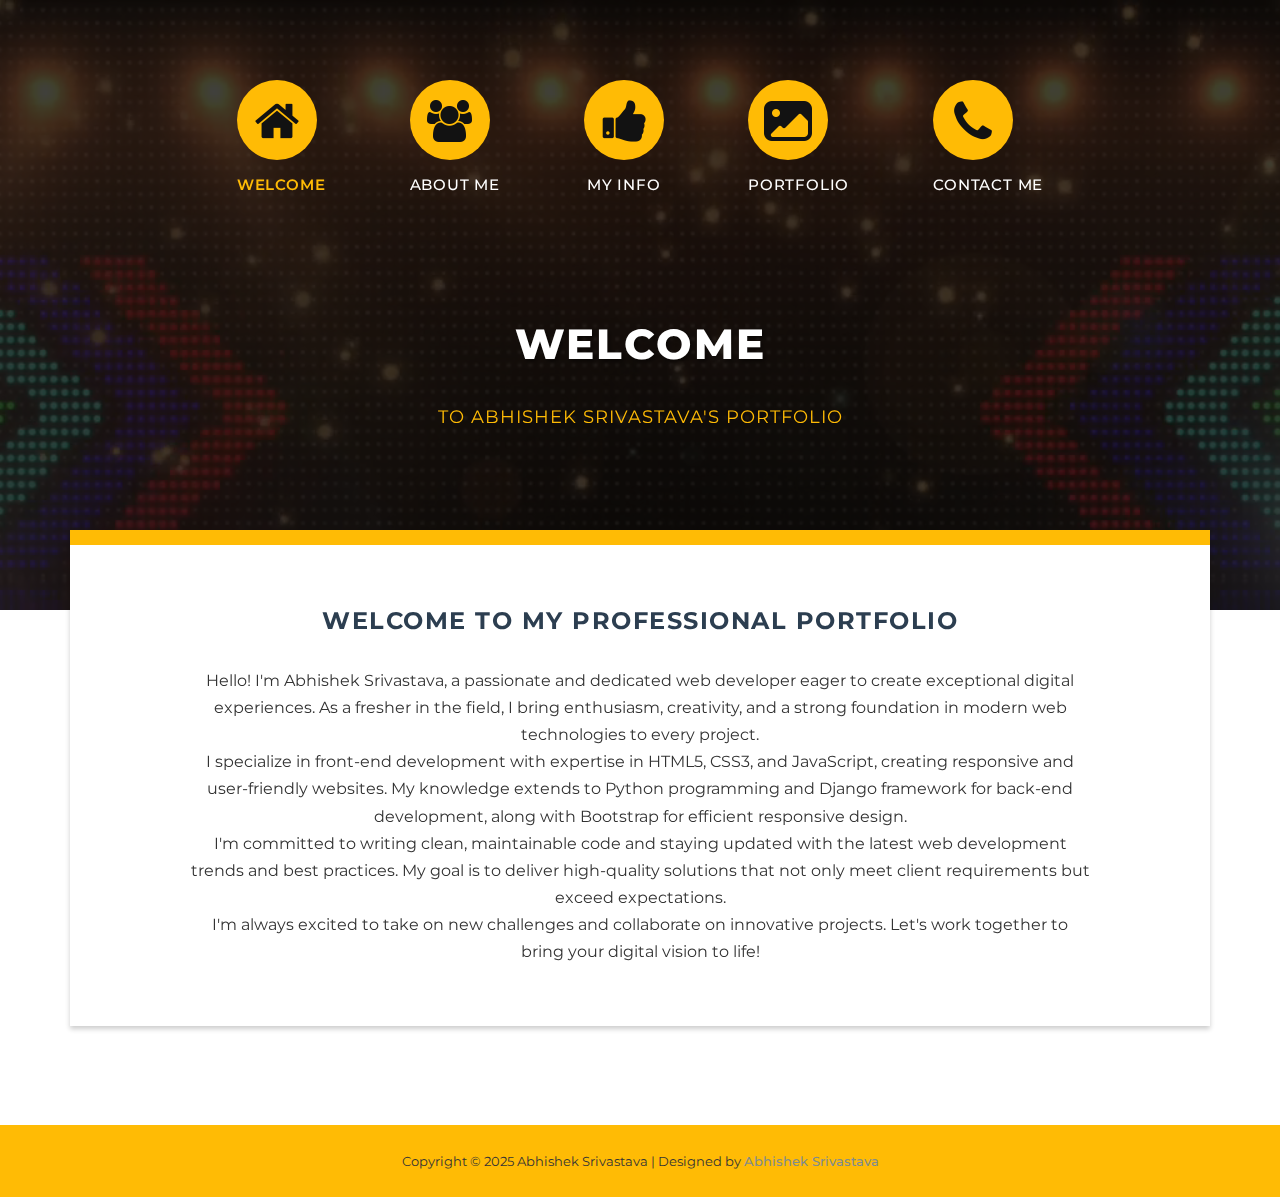
<file: index.html>
<!doctype html>
<!--[if lt IE 7]>      <html class="no-js lt-ie9 lt-ie8 lt-ie7" lang=""> <![endif]-->
<!--[if IE 7]>         <html class="no-js lt-ie9 lt-ie8" lang=""> <![endif]-->
<!--[if IE 8]>         <html class="no-js lt-ie9" lang=""> <![endif]-->
<!--[if gt IE 8]><!--> <html class="no-js" lang=""> <!--<![endif]-->
    <head>
        <meta charset="utf-8">
        <meta http-equiv="X-UA-Compatible" content="IE=edge,chrome=1">        <title>Abhishek Srivastava - Web Developer</title>
<!--
Site made by Abhishek Srivastava
-->
        <link href="img/favicon.png" rel="icon">
        <meta name="description" content="">
        <meta name="viewport" content="width=device-width, initial-scale=1">
        <link rel="apple-touch-icon" href="apple-touch-icon.png">

        <link rel="stylesheet" href="css/bootstrap.min.css">
        <link rel="stylesheet" href="css/bootstrap-theme.min.css">
        <link rel="stylesheet" href="css/fontAwesome.css">
        <link rel="stylesheet" href="css/templatemo-style.css">

        <link href="https://fonts.googleapis.com/css?family=Montserrat:100,200,300,400,500,600,700,800,900" rel="stylesheet">

        <script src="js/vendor/modernizr-2.8.3-respond-1.4.2.min.js"></script>
    </head>
    <body>

      <div class="overlay"></div>
      <section class="top-part">
        <video autoplay muted loop id="myVideo">
          <source src="videos/Dante.mp4" type="video/mp4">
        </video>
        </section>
        
        <section class="cd-hero">

          <div class="cd-slider-nav">
            <nav>
              <span class="cd-marker item-1"></span>
              <ul>
                <li class="selected"><a href="#0"><div class="image-icon"><img src="img/home-icon.png"></div><h6>Welcome</h6></a></li>
                <li><a href="#0"><div class="image-icon"><img src="img/about-icon.png"></div><h6>About Me</h6></a></li>
                <li><a href="#0"><div class="image-icon"><img src="img/featured-icon.png"></div><h6>My Info</h6></a></li>
                <li><a href="#0"><div class="image-icon"><img src="img/projects-icon.png"></div><h6>Portfolio</h6></a></li>
                <li><a href="#0"><div class="image-icon"><img src="img/contact-icon.png"></div><h6>Contact Me</h6></a></li>
              </ul>
            </nav> 
          </div> <!-- .cd-slider-nav -->

          <ul class="cd-hero-slider">

            <li class="selected">              <div class="heading">
                <h1>WELCOME</h1>
                <span>To Abhishek Srivastava's Portfolio</span>
              </div>
              <div class="cd-full-width first-slide">
                <div class="container">
                  <div class="row">
                    <div class="col-md-12">                      <div class="content first-content">
                        <h4>Welcome to My Professional Portfolio</h4>
                        <p>Hello! I'm Abhishek Srivastava, a passionate and dedicated web developer eager to create exceptional digital experiences. As a fresher in the field, I bring enthusiasm, creativity, and a strong foundation in modern web technologies to every project.</p>
                        <p>I specialize in front-end development with expertise in HTML5, CSS3, and JavaScript, creating responsive and user-friendly websites. My knowledge extends to Python programming and Django framework for back-end development, along with Bootstrap for efficient responsive design.</p>
                        <p>I'm committed to writing clean, maintainable code and staying updated with the latest web development trends and best practices. My goal is to deliver high-quality solutions that not only meet client requirements but exceed expectations.</p>
                        <p>I'm always excited to take on new challenges and collaborate on innovative projects. Let's work together to bring your digital vision to life!</p>
                      </div>
                    </div>
                  </div>                  
                </div>
              </div>
            </li>

            <li>
              <div class="heading">
                <h1>About Me</h1>
                <span>Get More Info About me</span> 
              </div>
              <div class="cd-half-width second-slide">   
                <div class="container">
                  <div class="row">
                    <div class="col-md-12">
                      <div class="content second-content">
                        <div class="row">
                          <div class="col-md-7 left-image">
                            <img src="img/RPic.jpg">
                          </div>
                          <div class="col-md-5">                            <div class="right-about-text">
                              <h4>Personal Details</h4>
                                <p>Name: Abhishek Srivastava
                                <br>Experience: Fresher (Entry Level)
                                <br>Nationality: Indian
                                <br>Languages: English & Hindi
                                <br>Education: Web Development Focused
                                <br>Status: Available for Opportunities</p>                              <div class="primary-button">
                                <a href="abhishek.cv.pdf">Download Resume</a>
                              </div>
                            </div>
                          </div>
                        </div>
                        <div class="row">
                          <div class="col-md-7">                            <div class="left-about-text">
                              <h4>Technical Skills & Services</h4>
                              <p><strong>Frontend Development:</strong><br>
                                • HTML5 - Semantic markup and modern web standards<br>
                                • CSS3 - Responsive design and modern styling<br>
                                • JavaScript - Interactive web functionality<br>
                                • Bootstrap - Rapid responsive development<br><br>
                                
                                <strong>Backend Development:</strong><br>
                                • Python - Programming fundamentals and logic<br>
                                • Django - Web framework and database integration<br><br>
                                
                                <strong>Core Competencies:</strong><br>
                                • Responsive Web Design<br>
                                • Cross-browser Compatibility<br>
                                • User Interface Development<br>
                                • Code Optimization<br>
                                • Version Control (Git)<br>
                                • Problem Solving & Debugging<br><br>
                                
                                <strong>Services Offered:</strong><br>
                                • Website Development<br>
                                • Landing Page Creation<br>
                                • UI/UX Implementation<br>
                                • Website Maintenance<br>
                                • Performance Optimization</p>
                            </div>
                          </div>
                          <div class="col-md-5 right-image">
                            <img src="img/minion.jpg">
                          </div>
                        </div>
                      </div>
                    </div>
                  </div>                  
                </div>
              </div>
            </li>

            <li>              <div class="heading">
                <h1>My info</h1>
                <span>Professional Links & Contact Information</span> 
              </div>
              <div class="cd-half-width third-slide">
                <div class="container">
                  <div class="row">
                    <div class="col-md-12">
                      <div class="content third-content">
                        <div class="row">
                          <div class="col-md-7 left-image">
                            <img src="img/left-feature-image.png">
                          </div>
                          <div class="col-md-5">                            <div class="right-feature-text">
                              <h4>Let's <em>Connect</em></h4>
                              <p>I'm always open to discussing new opportunities, collaborating on exciting projects, or simply connecting with fellow developers and potential clients.</p>
                              
                              <p>As a dedicated web developer, I believe in building lasting professional relationships and delivering quality work that makes a difference. Whether you're looking for a fresh perspective on your web presence or need reliable development services, I'm here to help.</p>
                              
                              <p>Feel free to reach out through any of the channels below. I respond promptly and look forward to hearing about your project requirements and how we can work together to achieve your goals.</p>                              <div class="feature-list">
                                <ul>
                                  <p><em>Email:</em> <a href="mailto:abhisheksrivastavaas095@gmail.com">abhisheksrivastavaas095@gmail.com</a></p>
                                  <p><a href="https://www.linkedin.com/in/abhishek-srivastava-a2a111288/">LinkedIn Profile</a></p>
                                  <p><a href="https://github.com/abhisheksrivastava-009">GitHub Portfolio</a></p>
                                  <p><a href="https://wa.me/919559335396">WhatsApp Contact</a></p>
                                </ul>
                              </div>
                            </div>
                          </div>
                        </div>
                      </div>
                    </div>
                  </div>                  
                </div>
              </div>
            </li>            <li>              
              <div class="heading">
                <h1>Certifications</h1>
                <span>My Professional Credentials & Achievements</span> 
              </div>
              <div class="cd-half-width fourth-slide">
                <div class="container">
                  <div class="row">
                    <div class="col-md-12">
                      <div class="content fourth-content">
                        <div class="portfolio-content">
                          <h4>Professional Certifications</h4>
                          <p>To strengthen my foundation as a web developer, I have completed several industry-recognized certifications. These credentials validate my skills in modern web technologies and demonstrate my commitment to continuous learning and professional growth.</p>
                          
                          <h5>Key Certifications:</h5>
                          <ul>
                            <li><strong>HTML5 & CSS3:</strong> Certified by [Certification Provider]</li>
                            <li><strong>JavaScript Essentials:</strong> Certified by [Certification Provider]</li>
                            <li><strong>Python Programming:</strong> Certified by [Certification Provider]</li>
                            <li><strong>Django Web Framework:</strong> Certified by [Certification Provider]</li>
                            <li><strong>Responsive Web Design:</strong> Certified by [Certification Provider]</li>
                            <li><strong>Git & Version Control:</strong> Certified by [Certification Provider]</li>
                          </ul>
                          
                            <div class="certificates-gallery">
                              <div class="col-md-3 certificate-item">
                                <img src="img/1.png" alt="HTML5 & CSS3 Certificate" style="width:100%;height:auto;">
                              </div>
                              <div class="col-md-3 certificate-item">
                                <img src="img/2.png" alt="JavaScript Certificate" style="width:100%;height:auto;">
                              </div>
                              <div class="col-md-3 certificate-item">
                                <img src="img/3.png" alt="Python Certificate" style="width:100%;height:auto;">
                              </div>
                              <div class="col-md-3 certificate-item">
                                <img src="img/4.png" alt="Django Certificate" style="width:100%;height:auto;">
                              </div>
                            </div>
                        
                          <p style="margin-top: 20px;"><em>I'm dedicated to expanding my expertise and will continue to pursue new certifications to stay current with evolving web technologies.</em></p>
                        </div>
                      </div>
                    </div>
                  </div>                  
                </div>
              </div>
            </li>

            <li>              <div class="heading">
                <h1>Contact Me</h1>
                <span>Let's discuss your next project</span> 
              </div>
              <div class="cd-half-width fivth-slide">
                <div class="container">
                  <div class="row">
                    <div class="col-md-12">
                      <div class="content fivth-content"></a>
                        <div class="row">
                          <div class="col-md-12">                            <div class="left-info">
                              <p>Thank you for visiting my portfolio! I'm excited about the opportunity to work with you and bring your web development ideas to life.</p>
                              
                              <p>As a dedicated web developer with expertise in HTML5, CSS3, JavaScript, Python, Django, and Bootstrap, I'm committed to delivering high-quality, responsive websites that meet your specific requirements.</p>
                              
                              <p>Whether you need a personal portfolio, business website, or web application, I'm here to help. I believe in clear communication, timely delivery, and building solutions that truly serve your goals.</p>
                              
                              <p>Please feel free to reach out using the contact form below or through any of my professional channels. I typically respond within 24 hours and look forward to discussing how we can work together on your next project.</p>
                              <br><br>
                              <em>Let's create something amazing together!<br>Best regards,<br>Abhishek Srivastava</em>
                              </p>
                            </div>
                          </div>                          <div class="col-md-8">
                            <div class="row">                              <form id="contact" action="https://formsubmit.co/abhisheksrivastavaas095@gmail.com" method="POST">
                                <input type="hidden" name="_next" value="">
                                <div class="col-md-6">
                                  <fieldset>
                                    <input name="name" type="text" class="form-control" id="name" placeholder="Your Name" required>
                                  </fieldset>
                                </div>
                                <div class="col-md-6">
                                  <fieldset>
                                    <input name="email" type="email" class="form-control" id="email" placeholder="Email" required>
                                  </fieldset>
                                </div>
                                <div class="col-md-12">
                                  <fieldset>
                                    <textarea name="message" rows="6" class="form-control" id="message" placeholder="Message" required></textarea>
                                  </fieldset>
                                </div>                                <div class="col-md-12">
                                  <fieldset>
                                    <button type="submit" id="form-submit" class="btn"><a href="mailto:abhisheksrivastavaas095@gmail.com"></a> Send Message</button>
                                  </fieldset>
                                </div>
                              </form>
                            </div>
                          </div>
                        </div>
                      </div>
                    </div>
                  </div>                  
                </div>
              </div>
            </li>
          </ul> <!-- .cd-hero-slider -->
        </section> <!-- .cd-hero -->        <footer>
          <p>Copyright &copy; 2025 Abhishek Srivastava 
                                
        	| Designed by <em>Abhishek Srivastava</em></p>
        </footer>
    
        <script src="//ajax.googleapis.com/ajax/libs/jquery/1.11.2/jquery.min.js"></script>
        <script>window.jQuery || document.write('<script src="js/vendor/jquery-1.11.2.min.js"><\/script>')</script>

        <script src="js/vendor/bootstrap.min.js"></script>
        <script src="js/plugins.js"></script>
        <script src="js/main.js"></script>

    </body>
</html>
</file>
<file: css/templatemo-style.css>
/* 

Newline Template
*/

body {
	font-family: 'Montserrat', sans-serif;
	font-size: 16px;
}

p {
  font-size: 16px;
  color: #333333;
  font-weight: 400;
  line-height: 1.7;
  margin-bottom: 1.2em;
}

/* Enhanced typography for better readability */
h1, h2, h3, h4, h5, h6 {
  font-weight: 600;
  line-height: 1.3;
  margin-bottom: 0.8em;
}

h4 {
  font-size: 22px;
  color: #2c3e50;
  font-weight: 600;
}

h5 {
  font-size: 18px;
  color: #34495e;
  font-weight: 500;
}

strong {
  font-weight: 600;
  color: #2c3e50;
}

em {
  font-style: italic;
  color: #7f8c8d;
}

video { 
    position: fixed;
    top: 50%;
    left: 50%;
    min-width: 100%;
    min-height: 100%;
    width: auto;
    height: auto;
    z-index: -100;
    transform: translateX(-50%) translateY(-50%);
    background-size: cover;
    transition: 1s opacity;
}

video::-webkit-media-controls {
    display:none !important;
}

.overlay {
  position: absolute;
  top: 0;
  left: 0;
  width: 100%;
  height: 100%;
  z-index: 1;
  background-color: rgba(0,0,0,0.75); /*dim the background*/
}

.primary-button a {
  display: inline-block;
  background-color: #ffbb05;
  color: #2c3e50;
  font-size: 14px;
  font-weight: 600;
  padding: 14px 24px;
  border-radius: 5px;
  text-decoration: none;
  border: 2px solid transparent;
  transition: all 0.3s ease;
  text-transform: uppercase;
  letter-spacing: 0.5px;
}

.primary-button a:hover {
  background-color: transparent;
  border: 2px solid #ffbb05;
  color: #ffbb05;
  transform: translateY(-2px);
  box-shadow: 0 4px 12px rgba(255, 187, 5, 0.3);
}

.cd-hero {
  z-index: 2;
  position: relative;
  -webkit-font-smoothing: antialiased;
  -moz-osx-font-smoothing: grayscale;
}

.cd-hero-slider {
  position: relative;
  overflow: hidden;
  margin: 0;
  padding: 0;
  list-style: none;
}
.cd-hero-slider li {
  position: absolute;
  top: 0;
  left: 0;
  width: 100%;
  -webkit-transform: translateX(100%);
  -moz-transform: translateX(100%);
  -ms-transform: translateX(100%);
  -o-transform: translateX(100%);
  transform: translateX(100%);
}
.cd-hero-slider li.selected {
  /* this is the visible slide */
  position: relative;
  -webkit-transform: translateX(0);
  -moz-transform: translateX(0);
  -ms-transform: translateX(0);
  -o-transform: translateX(0);
  transform: translateX(0);
}
.cd-hero-slider li.move-left {
  /* slide hidden on the left */
  -webkit-transform: translateX(-100%);
  -moz-transform: translateX(-100%);
  -ms-transform: translateX(-100%);
  -o-transform: translateX(-100%);
  transform: translateX(-100%);
}
.cd-hero-slider li.is-moving, .cd-hero-slider li.selected {
  /* the is-moving class is assigned to the slide which is moving outside the viewport */
  -webkit-transition: -webkit-transform 0.5s;
  -moz-transition: -moz-transform 0.5s;
  transition: transform 0.5s;
}
@media only screen and (min-width: 768px) {
  .cd-hero-slider {
  }
}
@media only screen and (min-width: 1170px) {
  .cd-hero-slider {
  }
}

.cd-slider-nav {
  text-align: center;
}

.cd-slider-nav ul {
  padding: 0;
  margin: 0;
}

.cd-slider-nav ul li {
  display: inline-block;
  margin: 80px 40px;
}

.cd-slider-nav ul li a {
  text-decoration: none;
}

.cd-slider-nav ul li h6 {
  font-size: 15px;
  text-transform: uppercase;
  text-align: center;
  font-weight: 500;
  color: #fff;
  margin-top: 15px;
  letter-spacing: 0.8px;
}

.cd-slider-nav ul .selected h6 {
  color: #ffbb05;
  text-decoration: none;
  font-weight: 600;
}

.cd-slider-nav .image-icon {
  margin: 0 auto;
  margin-bottom: 15px;
  display: block;
  width: 80px;
  height: 80px;
  line-height: 80px;
  border-radius: 50%;
  text-align: center;
  margin: 0px;
  padding: 0px;
  background-color: #ffbb05;
}

.cd-slider-nav .image-icon:hover {
  background-color: #fff;
  -moz-transition: all 0.2s linear;
  -o-transition: all 0.2s linear;
  -webkit-transition: all 0.2s linear;
}

.content {
  margin-bottom: 100px;
  margin-top: -80px;
  background-color: #fff;
  border-top: 15px solid #ffbb05;
  box-shadow: 0px 3px 5px rgba(0, 0, 0, 0.2);
}


/*
=====================
----- TOP PART ------
=====================
*/

.top-part img {
  width: 100%;
  background-size: cover;
  position: absolute;
  overflow: hidden;
  top:0;
  left: 0;
}


/*
=======================
----- FIRST SLIDE -----
=======================
*/

.first-slide {
  text-align: center;
}

.first-slide {
  background-color: #fff;
  width: 100%;
}

.heading {
  text-align: center;
  margin-bottom: 180px;
}

.heading h1 {
  margin-top: 30px;
  font-size: 42px;
  text-transform: uppercase;
  color: #fff;
  font-weight: 800;
  letter-spacing: 2px;
  text-shadow: 2px 2px 4px rgba(0,0,0,0.5);
}

.heading span {
  font-size: 18px;
  text-transform: uppercase;
  color: #ffbb05;
  font-weight: 400;
  letter-spacing: 1px;
}

.first-content h4 {
  font-size: 24px;
  text-transform: uppercase;
  color: #2c3e50;
  letter-spacing: 1.5px;
  margin-top: 0px;
  margin-bottom: 30px;
  font-weight: 700;
}

.first-content {
  padding: 60px 0px;
}

.first-content p {
  margin: 0px 120px;
}

.first-content .primary-button {
  margin-top: 30px;
}



/*
=======================
----- SECOND SLIDE ----
=======================
*/

.second-slide {
  text-align: center;
  background-color: #fff;
  width: 100%;
}

.second-slide .heading h1 {
  margin-top: 30px;
  font-size: 38px;
  text-transform: uppercase;
  color: #fff;
  font-weight: 900;
  letter-spacing: 1px;
}

.second-slide .heading span {
  font-size: 16px;
  text-transform: uppercase;
  color: #ffbb05;
  font-weight: 300;
  letter-spacing: 0.5px;
}

.second-slide img {
  width: 100%;
  overflow: hidden;
}

.second-slide .left-image {
  padding-right: 0px!important;
}

.second-slide .right-image {
  padding-left: 0px!important;
}

.second-slide .right-about-text {
  text-align: left;
  margin-left: 15px;
  margin-right: 30px;
}

.second-slide .right-about-text h4 {
  font-size: 19px;
  color: #121212;
  text-transform: uppercase;
  letter-spacing: 1px;
  margin-top: 30px;
  margin-bottom: 25px;
}

.second-slide .right-about-text .primary-button {
  margin-top: 25px;
}

.second-slide .left-about-text {
  text-align: left;
  margin-left: 15px;
  margin-left: 30px;
}

.second-slide .left-about-text h4 {
  font-size: 19px;
  color: #121212;
  text-transform: uppercase;
  letter-spacing: 1px;
  margin-top: 30px;
  margin-bottom: 25px;
}

.second-slide .left-about-text .primary-button {
  margin-top: 25px;
}



/*
=======================
----- THIRD SLIDE -----
=======================
*/

.third-slide {
  text-align: center;
  background-color: #fff;
  width: 100%;
}

.third-slide .heading h1 {
  margin-top: 30px;
  font-size: 38px;
  text-transform: uppercase;
  color: #fff;
  font-weight: 900;
  letter-spacing: 1px;
}

.third-slide .heading span {
  font-size: 16px;
  text-transform: uppercase;
  color: #ffbb05;
  font-weight: 300;
  letter-spacing: 0.5px;
}

.third-slide .feature-list ul {
  padding: 0;
  margin: 0;
}

.third-slide .feature-list ul li {
  display: block;
}

.third-content {
  padding: 30px;
}

.third-content .left-image img {
  width: 100%;
  overflow: hidden;
}

.third-content .right-feature-text h4 {
  font-size: 19px;
  color: #121212;
  text-transform: uppercase;
  letter-spacing: 1px;
  margin-top: 30px;
  margin-bottom: 30px;
}

.third-content .right-feature-text h4 em {
  font-style: normal;
  font-weight: 700;
  color: #ffbb05;
}

.third-content .feature-list {
  margin-top: 20px;
}

.third-content .feature-list p {
  font-weight: 400;
}

.third-content .right-feature-text {
  text-align: left;
  margin: 0px 15px 0px 15px;
}

.third-content .right-feature-text .primary-button {
  margin-top: 30px;
}


/*
=======================
----- FOURTH SLIDE ----
=======================
*/

.fourth-slide {
  text-align: center;
  background-color: #fff;
  width: 100%;
}

.fourth-slide .heading h1 {
  margin-top: 30px;
  font-size: 42px;
  text-transform: uppercase;
  color: #fff;
  font-weight: 800;
  letter-spacing: 2px;
  text-shadow: 2px 2px 4px rgba(0,0,0,0.5);
}

.fourth-slide .heading span {
  font-size: 18px;
  text-transform: uppercase;
  color: #ffbb05;
  font-weight: 400;
  letter-spacing: 1px;
}

.fourth-content {
  padding: 30px;
}

.fourth-content .project-item {
  margin: 15px 0px;
}

.fourth-content img {
  width: 100%;
  overflow: hidden;
}

/* Enhanced certification section styling */
.portfolio-content {
  border: none !important;
  box-shadow: none !important;
}

.portfolio-content h4 {
  font-size: 24px;
  color: #2c3e50;
  font-weight: 700;
  margin-bottom: 25px;
  text-transform: uppercase;
  letter-spacing: 1px;
}

.portfolio-content h5 {
  font-size: 20px;
  color: #34495e;
  font-weight: 600;
  margin: 30px 0 20px 0;
}

.portfolio-content ul {
  list-style: none;
  padding: 0;
  margin: 20px 0;
  border: none !important;
  box-shadow: none !important;
}

.portfolio-content ul li {
  padding: 12px 0;
  border-bottom: 1px solid #f8f9fa;
  font-size: 16px;
  color: #2c3e50;
  transition: background-color 0.2s ease;
}

.portfolio-content ul li:last-child {
  border-bottom: none !important;
}

.portfolio-content ul li:hover {
  background-color: #f8f9fa;
  padding-left: 10px;
}

.certificates-gallery {
  margin: 30px 0;
  display: flex;
  flex-wrap: wrap;
  gap: 20px;
  border: none !important;
  box-shadow: none !important;
}

.certificate-item {
  flex: 1;
  min-width: 200px;
  margin-bottom: 20px;
  border: none !important;
}

.certificate-item img {
  width: 100%;
  height: auto;
  border-radius: 8px;
  box-shadow: 0 4px 12px rgba(0,0,0,0.1);
  transition: transform 0.3s ease, box-shadow 0.3s ease;
  border: none !important;
}

.certificate-item img:hover {
  transform: translateY(-5px);
  box-shadow: 0 8px 25px rgba(0,0,0,0.15);
}

/* Ensure no unwanted borders or lines */
.fourth-slide, .fourth-content, .fourth-slide * {
  border: none !important;
  outline: none !important;
}

.fourth-slide::after, .fourth-content::after, .portfolio-content::after {
  content: none !important;
  border: none !important;
}

/* Additional cleanup to prevent any visual artifacts */
.fourth-slide .content, .fourth-slide .content *, 
.portfolio-content, .portfolio-content * {
  border: none !important;
  box-shadow: none !important;
  background: transparent !important;
}

.fourth-slide .content {
  background-color: #fff !important;
}

/* Fix any potential clearfix or pseudo-element issues */
.fourth-slide .row::before, 
.fourth-slide .row::after,
.portfolio-content::before,
.portfolio-content::after,
.certificates-gallery::before,
.certificates-gallery::after {
  content: none !important;
  display: none !important;
}

/* Ensure clean spacing */
.fourth-slide .content {
  border-top: 15px solid #ffbb05 !important;
  margin-bottom: 0 !important;
  padding-bottom: 0 !important;
}


/*
=======================
----- FOURTH SLIDE ----
=======================
*/

.fivth-slide {
  text-align: center;
  background-color: #fff;
  width: 100%;
}

.fivth-slide .heading h1 {
  margin-top: 30px;
  font-size: 38px;
  text-transform: uppercase;
  color: #fff;
  font-weight: 900;
  letter-spacing: 1px;
}

.fivth-slide .heading span {
  font-size: 16px;
  text-transform: uppercase;
  color: #ffbb05;
  font-weight: 300;
  letter-spacing: 0.5px;
}

.fivth-content {
  padding: 30px;
  text-align: left;
}

.fivth-content .left-info em {
  font-weight: 500;
}

.fivth-content .left-info .social-icons {
  margin-top: 60px;
}

.fivth-content .left-info ul {
  padding: 0;
  margin: 0;
}

.fivth-content .left-info i {
  margin-right: 10px;
  color: #fff;
  font-size: 15px;
  width: 34px;
  height: 34px;
  background-color: #cdcdcd;
  display: inline-block;
  border-radius: 50%;
  text-align: center;
  line-height: 34px;
}

.fivth-content .left-info i:hover {
  background-color: #ffbb05;
  -moz-transition: all 0.3s linear;
  -o-transition: all 0.3s linear;
  -webkit-transition: all 0.3s linear;
}

.fivth-content input {
  margin-bottom: 20px;
  padding-left: 15px;
  max-width: 100%;
  height: 40px;
  display: inline-block;
  line-height: 40px;
  font-size: 13px;
  color: #aaa;
  background-color: #f4f4f4;
  border: none;
  outline: none;
  border-radius: 0;
  box-shadow: none;
}

.fivth-content input:focus {
  outline: none!important;
  box-shadow: none;
}

.fivth-content textarea {
  margin-bottom: 20px;
  padding-left: 15px;
  width: 100%;
  max-width: 100%;
  max-height: 180px;
  height: 140px;
  display: inline-block;
  line-height: 40px;
  font-size: 13px;
  color: #aaa;
  background-color: #f4f4f4;
  border: none;
  outline: none!important;
  border-radius: 0;
  box-shadow: none;
}

.fivth-content textarea:focus {
  outline: none!important;
  box-shadow: none;
}

.fivth-content button {
  display: inline-block;
  background-color: #ffbb05;
  color: #343434;
  font-size: 13px;
  padding: 12px 18px;
  border-radius: 3px;
  text-decoration: none;
  outline: none;
  margin-bottom: 0px;
}

.fivth-content button:hover {
  background-color: transparent;
  border: 1px solid #ffbb05;
  -moz-transition: all 0.2s linear;
  -o-transition: all 0.2s linear;
  -webkit-transition: all 0.2s linear;
}



/*
=======================
---- FOOTER STYLE -----
=======================
*/

footer {
  background-color: #ffbb05;
  position: relative;
  width: 100%;
  bottom: 0;
  z-index: 2;
  margin-top: -1px;
}

footer p {
  font-size: 13px;
  color: #343434;
  margin: 0px;
  padding: 25px 0px;
  text-align: center;
  font-weight: 400;
}

footer p em {
  font-style: normal;
  font-weight: 500;
}

footer a {
	color: #343434;
}

/*
========================================
---------- RESPONSIVE STYLE ------------
========================================
*/

@media (max-width: 850px){
  .cd-slider-nav ul li h6 {
    font-size: 13px;
    text-transform: uppercase;
    text-align: center;
    font-weight: 400;
    color: #fff;
    margin-top: 15px;
    display: none;
  }

  .cd-slider-nav .image-icon img {
    width: 25px;
  }

  .cd-slider-nav ul .selected img {
    border-bottom: 3px solid #fff;
    padding-bottom: 10px;
    -moz-transition: all 0.2s linear;
    -o-transition: all 0.2s linear;
    -webkit-transition: all 0.2s linear;
  }

  .cd-slider-nav .image-icon {
    width: 0px;
    height: 0px;
    line-height: 40px;
    margin: 0 auto;
  }

  .cd-slider-nav {
    background-color: #ffbb05;
    width: 100%;
    height: 80px;
    line-height: 80px;
    margin: 0 auto;
    text-align: center!important;
  }

  .cd-slider-nav ul {
    padding: 0;
    margin: 0;
    text-align: center!important;
  }

  .cd-slider-nav ul li {
    display: inline-block;
    margin-top: 0px;
    margin-left: 15px;
  }

  .heading h1 {
    margin-top: 60px;
    font-size: 24px;
    font-weight: 700;
    letter-spacing: 0px;
  }

  .heading span {
    font-size: 13px;
    letter-spacing: px;
  }

  .content {
    margin-bottom: 100px;
    margin-top: -100px;
    background-color: #fff;
    border-top: 15px solid #ffbb05;
    box-shadow: 0px 3px 5px rgba(0, 0, 0, 0.2);
  }

  .first-content h4 {
    margin-left: 15px;
    margin-right: 15px; 
  }

  .first-content p {
    margin: 0px 30px;
  }

  .second-slide .left-image {
    padding-right: 15px!important;
  }

  .second-slide .right-image {
    padding-left: 15px!important;
  }

  .second-slide .right-about-text {
    text-align: left;
    margin-left: 15px;
    margin-left: 30px;
  }

  .second-slide .left-about-text {
    text-align: left;
    margin-left: 0px;
    margin-left: 30px;
    margin-bottom: 30px;
  }

  .fivth-content .left-info .social-icons {
    margin-top: 30px;
    margin-bottom: 60px;
  }

}


/*
========================================
----------- LIGHT BOX STYLE ------------
========================================
*/

/* Preload images */
body:after {
  content: url(../img/close.png) url(../img/loading.gif) url(../img/prev.png) url(../img/next.png);
  display: none;
}

body.lb-disable-scrolling {
  overflow: hidden;
}

.lightboxOverlay {
  position: absolute;
  top: 0;
  left: 0;
  z-index: 9999;
  background-color: black;
  filter: progid:DXImageTransform.Microsoft.Alpha(Opacity=80);
  opacity: 0.8;
  display: none;
}

.lightbox {
  position: absolute;
  margin-top: 5%;
  left: 0;
  width: 100%;
  z-index: 10000;
  text-align: center;
  line-height: 0;
  font-weight: normal;
}

.lightbox .lb-image {
  display: block;
  height: auto;
  max-width: inherit;
  max-height: none;
  border-radius: 3px;

  /* Image border */
  border: 4px solid white;
}

.lightbox a img {
  border: none;
}

.lb-outerContainer {
  position: relative;
  *zoom: 1;
  width: 250px;
  height: 250px;
  margin: 0 auto;
  border-radius: 4px;

  /* Background color behind image.
     This is visible during transitions. */
  background-color: white;
}

.lb-outerContainer:after {
  content: "";
  display: table;
  clear: both;
}

.lb-loader {
  position: absolute;
  top: 43%;
  left: 0;
  height: 25%;
  width: 100%;
  text-align: center;
  line-height: 0;
}

.lb-cancel {
  display: block;
  width: 32px;
  height: 32px;
  margin: 0 auto;
  background: url(../img/loading.gif) no-repeat;
}

.lb-nav {
  position: absolute;
  top: 0;
  left: 0;
  height: 100%;
  width: 100%;
  z-index: 10;
}

.lb-container > .nav {
  left: 0;
}

.lb-nav a {
  outline: none;
  background-image: url('[data-uri]');
}

.lb-prev, .lb-next {
  height: 100%;
  cursor: pointer;
  display: block;
}

.lb-nav a.lb-prev {
  width: 34%;
  left: 0;
  float: left;
  background: url(../img/prev.png) left 48% no-repeat;
  filter: progid:DXImageTransform.Microsoft.Alpha(Opacity=0);
  opacity: 0;
  -webkit-transition: opacity 0.6s;
  -moz-transition: opacity 0.6s;
  -o-transition: opacity 0.6s;
  transition: opacity 0.6s;
}

.lb-nav a.lb-prev:hover {
  filter: progid:DXImageTransform.Microsoft.Alpha(Opacity=100);
  opacity: 1;
}

.lb-nav a.lb-next {
  width: 64%;
  right: 0;
  float: right;
  background: url(../img/next.png) right 48% no-repeat;
  filter: progid:DXImageTransform.Microsoft.Alpha(Opacity=0);
  opacity: 0;
  -webkit-transition: opacity 0.6s;
  -moz-transition: opacity 0.6s;
  -o-transition: opacity 0.6s;
  transition: opacity 0.6s;
}

.lb-nav a.lb-next:hover {
  filter: progid:DXImageTransform.Microsoft.Alpha(Opacity=100);
  opacity: 1;
}

.lb-dataContainer {
  margin: 0 auto;
  padding-top: 5px;
  *zoom: 1;
  width: 100%;
  -moz-border-radius-bottomleft: 4px;
  -webkit-border-bottom-left-radius: 4px;
  border-bottom-left-radius: 4px;
  -moz-border-radius-bottomright: 4px;
  -webkit-border-bottom-right-radius: 4px;
  border-bottom-right-radius: 4px;
}

.lb-dataContainer:after {
  content: "";
  display: table;
  clear: both;
}

.lb-data {
  padding: 0 4px;
  color: #ccc;
}

.lb-data .lb-details {
  width: 85%;
  float: left;
  text-align: left;
  line-height: 1.1em;
}

.lb-data .lb-caption {
  font-size: 13px;
  font-weight: bold;
  line-height: 1em;
}

.lb-data .lb-caption a {
  color: #4ae;
}

.lb-data .lb-number {
  display: block;
  clear: left;
  padding-bottom: 1em;
  font-size: 12px;
  color: #999999;
}

.lb-data .lb-close {
  display: block;
  float: right;
  width: 30px;
  height: 30px;
  background: url(../img/close.png) top right no-repeat;
  text-align: right;
  outline: none;
  filter: progid:DXImageTransform.Microsoft.Alpha(Opacity=70);
  opacity: 0.7;
  -webkit-transition: opacity 0.2s;
  -moz-transition: opacity 0.2s;
  -o-transition: opacity 0.2s;
  transition: opacity 0.2s;
}

.lb-data .lb-close:hover {
  cursor: pointer;
  filter: progid:DXImageTransform.Microsoft.Alpha(Opacity=100);
  opacity: 1;
}
</file>
